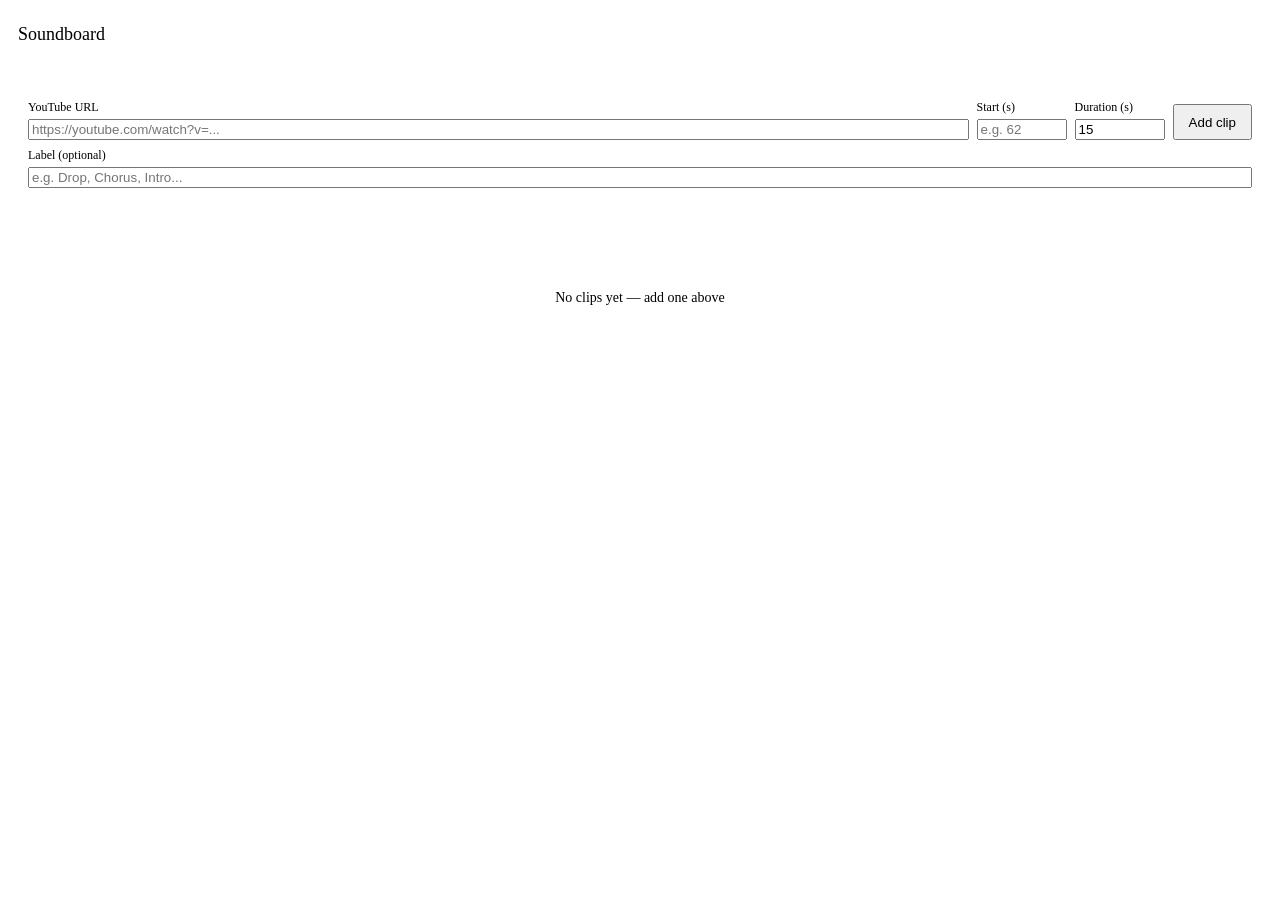
<file: index.html>
<!doctype html>
<html>
  <link rel="stylesheet" href="style.css">

<div class="sb-wrap">
  <div class="sb-header">
    <i class="ti ti-music" style="font-size:22px; color:var(--color-text-secondary)"></i>
    <h2>Soundboard</h2>
  </div>

  <div class="add-panel">
    <div class="row">
      <div>
        <label for="yt-url">YouTube URL</label>
        <input type="text" id="yt-url" placeholder="https://youtube.com/watch?v=..." />
      </div>
      <div>
        <label for="yt-start">Start (s)</label>
        <input type="number" id="yt-start" placeholder="e.g. 62" min="0" step="1" />
      </div>
      <div>
        <label for="yt-dur">Duration (s)</label>
        <input type="number" id="yt-dur" placeholder="e.g. 15" min="3" max="120" step="1" value="15" />
      </div>
      <div>
        <label style="visibility:hidden">Add</label>
        <button class="add-btn" onclick="addClip()"><i class="ti ti-plus"></i> Add clip</button>
      </div>
    </div>
    <div style="margin-top:8px">
      <label for="yt-label">Label (optional)</label>
      <input type="text" id="yt-label" placeholder="e.g. Drop, Chorus, Intro..." style="width:100%;box-sizing:border-box;" />
    </div>
    <div class="error-msg" id="err-msg"></div>
  </div>

  <div class="player-area" id="player-area">
    <div class="now-playing">
      <span style="display:flex;align-items:center;gap:6px"><i class="ti ti-player-play"></i> <span id="np-text">Playing...</span></span>
      <span class="fade-badge" id="fade-badge">Fade in</span>
    </div>
    <div id="yt-player"></div>
    <div class="vol-bar-wrap">
      <div class="vol-bar-track"><div class="vol-bar-fill" id="vol-bar"></div></div>
    </div>
  </div>

  <div class="board" id="board">
    <div class="empty-state">
      <i class="ti ti-music-off" style="font-size:28px;display:block;margin-bottom:8px"></i>
      No clips yet — add one above
    </div>
  </div>
</div>

<script src="https://www.youtube.com/iframe_api"></script>
<script>
  const FADE_DURATION = 2000; // ms for fade in / fade out
  const FADE_STEP = 50;       // ms between volume ticks

  let clips = [];
  let player = null;
  let playerReady = false;
  let currentClipId = null;
  let fadeInterval = null;
  let stopTimer = null;
  let pendingClip = null;

  function onYouTubeIframeAPIReady() {
    player = new YT.Player('yt-player', {
      height: '80', width: '100%',
      playerVars: { controls: 1, rel: 0, modestbranding: 1 },
      events: {
        onReady: () => { playerReady = true; if (pendingClip) { playClip(pendingClip); pendingClip = null; } },
        onStateChange: (e) => {
          // If video ends naturally before our timer, clean up
          if (e.data === YT.PlayerState.ENDED) stopPlayback(false);
        }
      }
    });
  }

  function parseVideoId(url) {
    try {
      const u = new URL(url.trim());
      if (u.hostname.includes('youtu.be')) return u.pathname.slice(1).split('?')[0];
      return u.searchParams.get('v');
    } catch { return null; }
  }

  function toHMS(s) {
    s = parseInt(s) || 0;
    const h = Math.floor(s/3600), m = Math.floor((s%3600)/60), sec = s%60;
    return h > 0 ? `${h}:${String(m).padStart(2,'0')}:${String(sec).padStart(2,'0')}` : `${m}:${String(sec).padStart(2,'0')}`;
  }

  function setVolBar(vol) {
    document.getElementById('vol-bar').style.width = vol + '%';
  }

  function clearTimers() {
    if (fadeInterval) { clearInterval(fadeInterval); fadeInterval = null; }
    if (stopTimer) { clearTimeout(stopTimer); stopTimer = null; }
  }

  function fadeIn(onDone) {
    setBadge('Fading in', false);
    player.setVolume(0);
    let vol = 0;
    const steps = FADE_DURATION / FADE_STEP;
    const increment = 100 / steps;
    fadeInterval = setInterval(() => {
      vol = Math.min(100, vol + increment);
      player.setVolume(vol);
      setVolBar(vol);
      if (vol >= 100) {
        clearInterval(fadeInterval); fadeInterval = null;
        setBadge('Playing', false);
        if (onDone) onDone();
      }
    }, FADE_STEP);
  }

  function fadeOut(onDone) {
    setBadge('Fading out', true);
    let vol = 100;
    const steps = FADE_DURATION / FADE_STEP;
    const decrement = 100 / steps;
    fadeInterval = setInterval(() => {
      vol = Math.max(0, vol - decrement);
      player.setVolume(vol);
      setVolBar(vol);
      if (vol <= 0) {
        clearInterval(fadeInterval); fadeInterval = null;
        if (onDone) onDone();
      }
    }, FADE_STEP);
  }

  function setBadge(text, isOut) {
    const badge = document.getElementById('fade-badge');
    badge.textContent = text;
    badge.className = 'fade-badge' + (isOut ? ' fading-out' : '');
  }

  function playClip(id) {
    if (!playerReady) { pendingClip = id; return; }
    const clip = clips.find(c => c.id === id);
    if (!clip) return;

    clearTimers();

    if (currentClipId === id) {
      stopPlayback(true);
      return;
    }

    // Stop previous cleanly
    if (currentClipId !== null) {
      player.stopVideo();
    }

    currentClipId = id;
    document.getElementById('np-text').textContent = clip.label;
    document.getElementById('player-area').classList.add('visible');
    renderBoard();

    player.setVolume(0);
    player.loadVideoById({ videoId: clip.vid, startSeconds: clip.start });
    player.playVideo();

    // Wait briefly for playback to start, then fade in
    setTimeout(() => {
      fadeIn(() => {
        // After fade in, schedule fade out before clip ends
        const sustainMs = Math.max(0, (clip.dur * 1000) - (FADE_DURATION * 2));
        stopTimer = setTimeout(() => {
          fadeOut(() => {
            player.stopVideo();
            stopPlayback(false);
          });
        }, sustainMs);
      });
    }, 400);
  }

  function stopPlayback(withFade) {
    clearTimers();
    if (withFade && player && playerReady && currentClipId !== null) {
      fadeOut(() => {
        player.stopVideo();
        finalizeStop();
      });
    } else {
      if (player && playerReady) player.stopVideo();
      finalizeStop();
    }
  }

  function finalizeStop() {
    currentClipId = null;
    setVolBar(0);
    document.getElementById('player-area').classList.remove('visible');
    renderBoard();
  }

  function addClip() {
    const url = document.getElementById('yt-url').value.trim();
    const start = parseInt(document.getElementById('yt-start').value) || 0;
    const dur = parseInt(document.getElementById('yt-dur').value) || 15;
    const label = document.getElementById('yt-label').value.trim();
    const err = document.getElementById('err-msg');

    err.textContent = '';
    if (!url) { err.textContent = 'Please enter a YouTube URL.'; return; }
    const vid = parseVideoId(url);
    if (!vid) { err.textContent = 'Could not parse a video ID from that URL.'; return; }
    if (dur < 5) { err.textContent = 'Duration should be at least 5s to allow fades.'; return; }

    clips.push({ id: Date.now(), vid, start, dur, label: label || `Clip ${clips.length + 1}` });
    document.getElementById('yt-url').value = '';
    document.getElementById('yt-start').value = '';
    document.getElementById('yt-dur').value = '15';
    document.getElementById('yt-label').value = '';
    renderBoard();
  }

  function deleteClip(id) {
    if (currentClipId === id) stopPlayback(false);
    clips = clips.filter(c => c.id !== id);
    renderBoard();
  }

  function renderBoard() {
    const board = document.getElementById('board');
    if (!clips.length) {
      board.innerHTML = '<div class="empty-state"><i class="ti ti-music-off" style="font-size:28px;display:block;margin-bottom:8px"></i>No clips yet — add one above</div>';
      return;
    }
    board.innerHTML = clips.map(c => `
      <div class="clip-card${currentClipId === c.id ? ' playing' : ''}">
        <div class="clip-title" title="${c.label}">${c.label}</div>
        <div class="clip-meta"><i class="ti ti-clock" style="font-size:11px"></i> ${toHMS(c.start)} &middot; ${c.dur}s</div>
        <div class="clip-actions">
          <button class="play-btn${currentClipId === c.id ? ' active' : ''}" onclick="playClip(${c.id})">
            <i class="ti ${currentClipId === c.id ? 'ti-player-stop' : 'ti-player-play'}"></i>
            ${currentClipId === c.id ? 'Stop' : 'Play'}
          </button>
          <button class="del-btn" onclick="deleteClip(${c.id})"><i class="ti ti-trash"></i></button>
        </div>
      </div>
    `).join('');
  }

  document.getElementById('yt-url').addEventListener('keydown', e => { if (e.key === 'Enter') addClip(); });
</script>
</html>
</file>
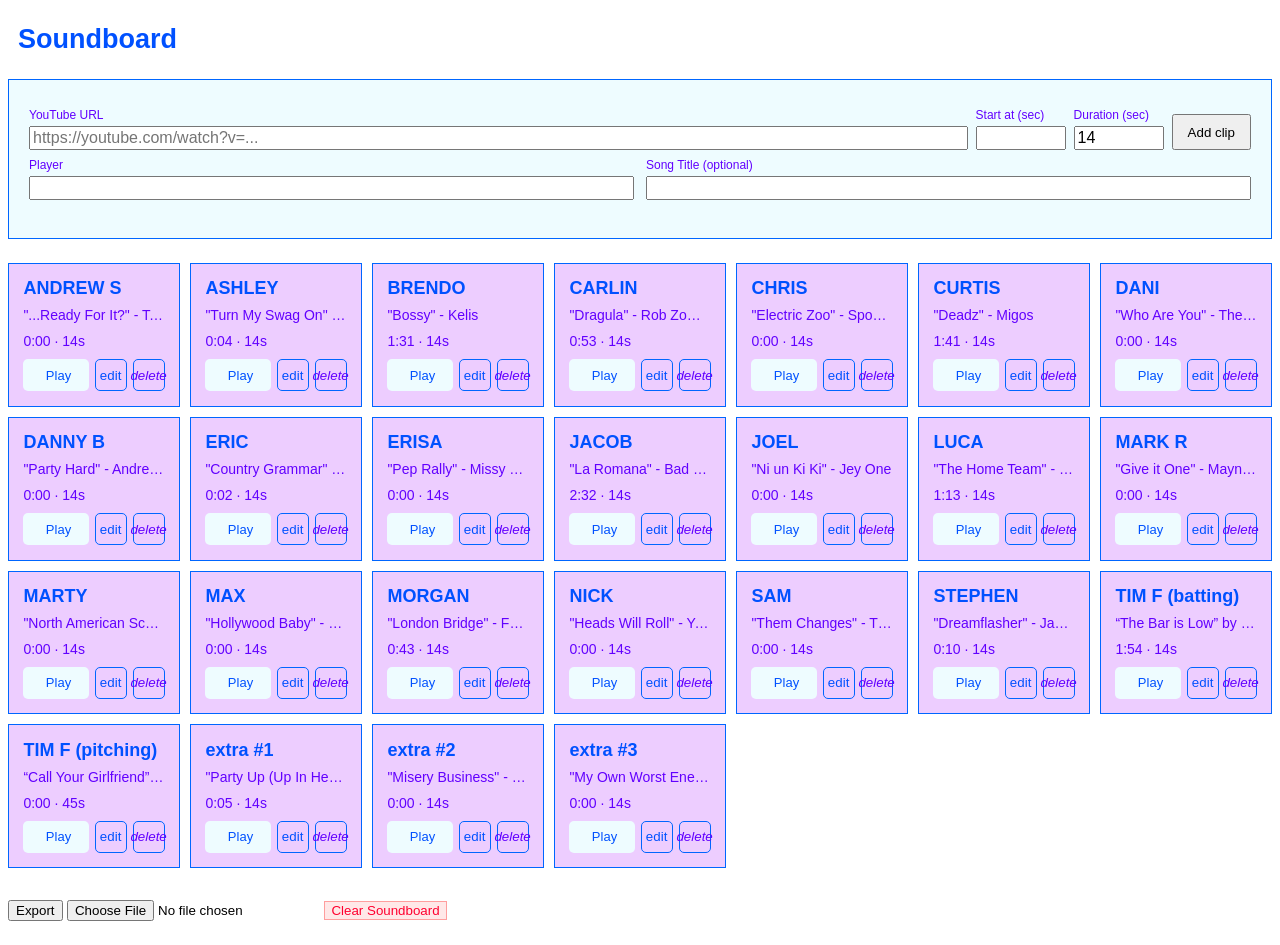
<file: soundboard1/index.html>
<!doctype html>
<html>
  <link rel="stylesheet" href="style.css">

<div class="sb-wrap">
  <div class="sb-header">
    <i class="ti ti-music" style="font-size:22px; color:var(--color-text-secondary)"></i>
    <h2>Soundboard</h2>
  </div>

  <div class="add-panel">
    <div class="row">
      <div>
        <label for="yt-url">YouTube URL</label>
        <input type="text" id="yt-url" placeholder="https://youtube.com/watch?v=..." />
      </div>
      <div>
        <label for="yt-start">Start at (sec)</label>
        <input type="number" id="yt-start" placeholder="" min="0" step="1" />
      </div>
      <div>
        <label for="yt-dur">Duration (sec)</label>
        <input type="number" id="yt-dur" placeholder="e.g. 14" min="5" max="300" step="1" value="14" />
      </div>
      <div>
        <label style="visibility:hidden">Add</label>
        <button class="add-btn" onclick="addClip()"><i class="ti ti-plus"></i> Add clip</button>
      </div>
    </div>
    <div style="margin-top:8px;display:flex;gap:12px">
      
      <div style="flex:1">
        <label for="yt-label">Player</label>
        <input type="text" id="yt-label" placeholder="" style="width:100%;box-sizing:border-box;" />
      </div>
      <div style="flex:1">
        <label for="yt-song">Song Title (optional)</label>
        <input type="text" id="yt-song" placeholder="" style="width:100%;box-sizing:border-box;" />
      </div>
    </div>
    <div class="error-msg" id="err-msg"></div>
  </div>

  <div class="player-area" id="player-area">
    <div class="now-playing">
      <span style="display:flex;align-items:center;gap:6px"><i class="ti ti-player-play"></i> <span id="np-text">Playing...</span></span>
      <span class="fade-badge" id="fade-badge">Fade in</span>
    </div>
    <div id="yt-player"></div>
    <div class="vol-bar-wrap">
      <div class="vol-bar-track"><div class="vol-bar-fill" id="vol-bar"></div></div>
    </div>
  </div>

  <div class="board" id="board">
    <div class="empty-state">
      <i class="ti ti-music-off" style="font-size:28px;display:block;margin-bottom:8px"></i>
      No clips yet — add one above
    </div>
  </div>

  <div class="modal" id="edit-modal">
    <div class="modal-content">
      <div class="modal-header">
        <h3>Edit Clip</h3>
        <button class="close-btn" onclick="closeEditModal()"><i class="ti ti-x"></i></button>
      </div>
      <div class="modal-body">
        <div>
          <label for="edit-label">Player</label>
          <input type="text" id="edit-label" placeholder="e.g. Drop, Chorus, Intro..." />
        </div>
        <div>
          <label for="edit-song">Song Title</label>
          <input type="text" id="edit-song" placeholder="e.g. Song name..." />
        </div>
        
        <div style="display:flex;gap:16px">
          <div style="flex:1">
            <label for="edit-start">Start (s)</label>
            <input type="number" id="edit-start" min="0" step="1" />
          </div>
          <div style="flex:1">
            <label for="edit-dur">Duration (s)</label>
            <input type="number" id="edit-dur" min="5" max="120" step="1" />
          </div>
        </div>
      </div>
      <div class="modal-footer">
        <button class="cancel-btn" onclick="closeEditModal()">Cancel</button>
        <button class="save-btn" onclick="saveEditClip()">Save</button>
      </div>
    </div>
  </div>

  <div class="export" id="export">
    <button onclick="exportSoundboard()">Export</button>

      <input
        type="file"
        accept=".json"
        onchange="importSoundboard(event)"
>
    <button onclick="clearSoundboard()" class="clear-btn">Clear Soundboard</button>

</div>

<script src="https://www.youtube.com/iframe_api"></script>
<script>

const STORAGE_KEY = 'youtube_soundboard_clips';

function saveSoundboard() {
  localStorage.setItem(STORAGE_KEY, JSON.stringify(clips));
}

function loadSoundboard() {
  const saved = localStorage.getItem(STORAGE_KEY);

  if (saved) {
    try {
      clips = JSON.parse(saved);

      // Ensure IDs exist if loading older data
      clips = clips.map(c => ({
        ...c,
        id: c.id || Date.now() + Math.random()
      }));

      renderBoard();
    } catch (err) {
      console.error('Failed to load soundboard:', err);
    }
  } else {
    // Try loading default JSON file
    loadDefaultFile();
  }
}

function loadDefaultFile() {
  fetch('all-nhv-sandlot.json')
    .then(response => {
      if (!response.ok) throw new Error('File not found');
      return response.json();
    })
    .then(data => {
      clips = data;
      // Ensure IDs exist
      clips = clips.map(c => ({
        ...c,
        id: c.id || Date.now() + Math.random()
      }));
      saveSoundboard();
      renderBoard();
    })
    .catch(err => {
      console.error('Failed to load default soundboard file:', err);
      renderBoard();
    });
}

  const FADE_DURATION = 1000; // ms for fade in / fade out
  const FADE_STEP = 50;       // ms between volume ticks

  let clips = [];
  let player = null;
  let playerReady = false;
  let currentClipId = null;
  let fadeInterval = null;
  let stopTimer = null;
  let pendingClip = null;
  let editingClipId = null;

  function onYouTubeIframeAPIReady() {
    player = new YT.Player('yt-player', {
      height: '80', width: '100%',
      playerVars: { controls: 1, rel: 0, modestbranding: 1 },
      events: {
        onReady: () => { playerReady = true; if (pendingClip) { playClip(pendingClip); pendingClip = null; } },
        onStateChange: (e) => {
          // If video ends naturally before our timer, clean up
          if (e.data === YT.PlayerState.ENDED) stopPlayback(false);
        }
      }
    });
  }

  function parseVideoId(url) {
    try {
      const u = new URL(url.trim());
      if (u.hostname.includes('youtu.be')) return u.pathname.slice(1).split('?')[0];
      return u.searchParams.get('v');
    } catch { return null; }
  }

  function toHMS(s) {
    s = parseInt(s) || 0;
    const h = Math.floor(s/3600), m = Math.floor((s%3600)/60), sec = s%60;
    return h > 0 ? `${h}:${String(m).padStart(2,'0')}:${String(sec).padStart(2,'0')}` : `${m}:${String(sec).padStart(2,'0')}`;
  }

  function setVolBar(vol) {
    document.getElementById('vol-bar').style.width = vol + '%';
  }

  function clearTimers() {
    if (fadeInterval) { clearInterval(fadeInterval); fadeInterval = null; }
    if (stopTimer) { clearTimeout(stopTimer); stopTimer = null; }
  }

  function fadeIn(onDone) {
    setBadge('Fading in', false);
    player.setVolume(0);
    let vol = 0;
    const steps = FADE_DURATION / FADE_STEP;
    const increment = 100 / steps;
    fadeInterval = setInterval(() => {
      vol = Math.min(100, vol + increment);
      player.setVolume(vol);
      setVolBar(vol);
      if (vol >= 100) {
        clearInterval(fadeInterval); fadeInterval = null;
        setBadge('Playing', false);
        if (onDone) onDone();
      }
    }, FADE_STEP);
  }

  function fadeOut(onDone) {
    setBadge('Fading out', true);
    let vol = 100;
    const steps = FADE_DURATION / FADE_STEP;
    const decrement = 100 / steps;
    fadeInterval = setInterval(() => {
      vol = Math.max(0, vol - decrement);
      player.setVolume(vol);
      setVolBar(vol);
      if (vol <= 0) {
        clearInterval(fadeInterval); fadeInterval = null;
        if (onDone) onDone();
      }
    }, FADE_STEP);
  }

  function setBadge(text, isOut) {
    const badge = document.getElementById('fade-badge');
    badge.textContent = text;
    badge.className = 'fade-badge' + (isOut ? ' fading-out' : '');
  }

  function playClip(id) {
    if (!playerReady) { pendingClip = id; return; }
    const clip = clips.find(c => c.id === id);
    if (!clip) return;

    clearTimers();

    if (currentClipId === id) {
      stopPlayback(true);
      return;
    }

    // Stop previous cleanly
    if (currentClipId !== null) {
      player.stopVideo();
    }

    currentClipId = id;
    document.getElementById('np-text').textContent = clip.label;
    document.getElementById('player-area').classList.add('visible');
    renderBoard();

    player.setVolume(0);
    player.loadVideoById({ videoId: clip.vid, startSeconds: clip.start });
    player.playVideo();

    // Wait briefly for playback to start, then fade in
    setTimeout(() => {
      fadeIn(() => {
        // After fade in, schedule fade out before clip ends
        const sustainMs = Math.max(0, (clip.dur * 1000) - (FADE_DURATION * 2));
        stopTimer = setTimeout(() => {
          fadeOut(() => {
            player.stopVideo();
            stopPlayback(false);
          });
        }, sustainMs);
      });
    }, 400);
  }

  function stopPlayback(withFade) {
    clearTimers();
    if (withFade && player && playerReady && currentClipId !== null) {
      fadeOut(() => {
        player.stopVideo();
        finalizeStop();
      });
    } else {
      if (player && playerReady) player.stopVideo();
      finalizeStop();
    }
  }

  function finalizeStop() {
    currentClipId = null;
    setVolBar(0);
    document.getElementById('player-area').classList.remove('visible');
    renderBoard();
  }

  function addClip() {
    const url = document.getElementById('yt-url').value.trim();
    const start = parseInt(document.getElementById('yt-start').value) || 0;
    const dur = parseInt(document.getElementById('yt-dur').value) || 14;
    const label = document.getElementById('yt-label').value.trim();
    const song = document.getElementById('yt-song').value.trim();
    const err = document.getElementById('err-msg');

    err.textContent = '';
    if (!url) { err.textContent = 'Please enter a YouTube URL.'; return; }
    const vid = parseVideoId(url);
    if (!vid) { err.textContent = 'Could not parse a video ID from that URL.'; return; }
    if (dur < 5) { err.textContent = 'Duration should be at least 5s to allow fades.'; return; }

clips.push({
  id: Date.now(),
  vid,
  start,
  dur,
  label: label || `Clip ${clips.length + 1}`,
  song: song || ''
});

saveSoundboard();
    document.getElementById('yt-url').value = '';
    document.getElementById('yt-start').value = '';
    document.getElementById('yt-dur').value = '14';
    document.getElementById('yt-label').value = '';
    document.getElementById('yt-song').value = '';
    renderBoard();
  }


  function deleteClip(id) {
    if (currentClipId === id) stopPlayback(false);
clips = clips.filter(c => c.id !== id);
saveSoundboard();
renderBoard();
  }

  document.addEventListener('DOMContentLoaded', () => {
  loadSoundboard();
});

  function renderBoard() {
    const board = document.getElementById('board');
    if (!clips.length) {
      board.innerHTML = '<div class="empty-state"><i class="ti ti-music-off" style="font-size:28px;display:block;margin-bottom:8px"></i>No clips yet — add one above</div>';
      return;
    }
    board.innerHTML = clips.map(c => `
      <div class="clip-card${currentClipId === c.id ? ' playing' : ''}" draggable="true" data-id="${c.id}">        ${c.song ? `<div class="clip-title" title="${c.label}">${c.label}</div><div class=\"clip-song\" title=\"${c.song}\">${c.song}</div>` : ''}        
        <div class="clip-meta"><i class="ti ti-clock" style="font-size:11px"></i> ${toHMS(c.start)} &middot; ${c.dur}s</div>
        <div class="clip-actions">
          <button class="play-btn${currentClipId === c.id ? ' active' : ''}" onclick="playClip(${c.id})">
            <i class="ti ${currentClipId === c.id ? 'ti-player-stop' : 'ti-player-play'}"></i>
            ${currentClipId === c.id ? 'Stop' : 'Play'}
          </button>
          <button class="edit-btn" onclick="openEditModal(${c.id})"><i class="ti ti-edit"></i>edit</button>
          <button class="del-btn" onclick="deleteClip(${c.id})"><i class="ti ti-trash">delete</i></button>
        </div>
      </div>
    `).join('');
    
    attachDragListeners();
  }

  let draggedCard = null;

  function attachDragListeners() {
    const cards = document.querySelectorAll('.clip-card');
    cards.forEach(card => {
      card.addEventListener('dragstart', handleDragStart);
      card.addEventListener('dragover', handleDragOver);
      card.addEventListener('drop', handleDrop);
      card.addEventListener('dragend', handleDragEnd);
      card.addEventListener('dragenter', handleDragEnter);
      card.addEventListener('dragleave', handleDragLeave);
    });
  }

  function handleDragStart(e) {
    draggedCard = this;
    this.classList.add('dragging');
    e.dataTransfer.effectAllowed = 'move';
  }

  function handleDragOver(e) {
    e.preventDefault();
    e.dataTransfer.dropEffect = 'move';
  }

  function handleDragEnter(e) {
    if (this !== draggedCard) {
      this.classList.add('drag-over');
    }
  }

  function handleDragLeave(e) {
    this.classList.remove('drag-over');
  }

  function handleDrop(e) {
    e.preventDefault();
    if (this !== draggedCard) {
      const draggedId = parseInt(draggedCard.dataset.id);
      const targetId = parseInt(this.dataset.id);
      
      const draggedIndex = clips.findIndex(c => c.id === draggedId);
      const targetIndex = clips.findIndex(c => c.id === targetId);
      
      if (draggedIndex !== -1 && targetIndex !== -1) {
        const [movedClip] = clips.splice(draggedIndex, 1);
        clips.splice(targetIndex, 0, movedClip);
        saveSoundboard();
        renderBoard();
      }
    }
    this.classList.remove('drag-over');
  }

  function handleDragEnd(e) {
    this.classList.remove('dragging');
    document.querySelectorAll('.clip-card').forEach(card => {
      card.classList.remove('drag-over');
    });
  }

  document.getElementById('yt-url').addEventListener('keydown', e => { if (e.key === 'Enter') addClip(); });

  function openEditModal(id) {
    const clip = clips.find(c => c.id === id);
    if (!clip) return;
    
    editingClipId = id;
    document.getElementById('edit-song').value = clip.song || '';
    document.getElementById('edit-label').value = clip.label;
    document.getElementById('edit-start').value = clip.start;
    document.getElementById('edit-dur').value = clip.dur;
    document.getElementById('edit-modal').classList.add('open');
  }

  function closeEditModal() {
    document.getElementById('edit-modal').classList.remove('open');
    editingClipId = null;
  }

  function saveEditClip() {
    if (!editingClipId) return;
    
    const clip = clips.find(c => c.id === editingClipId);
    if (!clip) return;
    
    const song = document.getElementById('edit-song').value.trim();
    const label = document.getElementById('edit-label').value.trim();
    const start = parseInt(document.getElementById('edit-start').value) || 0;
    const dur = parseInt(document.getElementById('edit-dur').value) || 14;
    
    if (dur < 5) {
      alert('Duration should be at least 5s to allow fades.');
      return;
    }
    
    clip.song = song || '';
    clip.label = label || 'Untitled Clip';
    clip.start = start;
    clip.dur = dur;
    
    saveSoundboard();
    closeEditModal();
    renderBoard();
  }

  document.addEventListener('keydown', e => {
    if (e.key === 'Escape') closeEditModal();
  });
function exportSoundboard() {
  const blob = new Blob(
    [JSON.stringify(clips, null, 2)],
    { type: 'application/json' }
  );

  const a = document.createElement('a');
  a.href = URL.createObjectURL(blob);
  a.download = 'soundboard.json';
  a.click();

  URL.revokeObjectURL(a.href);
}

function importSoundboard(event) {
  const file = event.target.files[0];
  if (!file) return;

  const reader = new FileReader();

  reader.onload = e => {
    try {
      clips = JSON.parse(e.target.result);
      saveSoundboard();
      renderBoard();
    } catch {
      alert('Invalid soundboard file.');
    }
  };

  reader.readAsText(file);
}

function clearSoundboard() {
  if (confirm('Are you sure you want to clear all clips? This cannot be undone.')) {
    clips = [];
    saveSoundboard();
    renderBoard();
  }
}

</script>
</html>
</file>
<file: style.css>
.sb-wrap { padding: 1rem 0; font-family: var(--font-sans); }
  .sb-header { display: flex; align-items: center; gap: 10px; margin-bottom: 1.5rem; }
  .sb-header h2 { font-size: 18px; font-weight: 500; margin: 0; color: var(--color-text-primary); }
  .add-panel { background: var(--color-background-secondary); border-radius: var(--border-radius-lg); border: 0.5px solid var(--color-border-tertiary); padding: 1rem 1.25rem; margin-bottom: 1.5rem; }
  .add-panel .row { display: grid; grid-template-columns: 1fr 90px 90px auto; gap: 8px; align-items: end; }
  .add-panel label { font-size: 12px; color: var(--color-text-secondary); display: block; margin-bottom: 4px; }
  .add-panel input { width: 100%; box-sizing: border-box; }
  .add-btn { height: 36px; padding: 0 14px; white-space: nowrap; }
  .board { display: grid; grid-template-columns: repeat(auto-fill, minmax(160px, 1fr)); gap: 10px; }
  .clip-card { background: var(--color-background-primary); border: 0.5px solid var(--color-border-tertiary); border-radius: var(--border-radius-lg); padding: 0.9rem; display: flex; flex-direction: column; gap: 8px; }
  .clip-card.playing { border-color: #5DCAA5; border-width: 1.5px; }
  .clip-title { font-size: 13px; font-weight: 500; color: var(--color-text-primary); white-space: nowrap; overflow: hidden; text-overflow: ellipsis; }
  .clip-meta { font-size: 11px; color: var(--color-text-secondary); }
  .clip-actions { display: flex; gap: 6px; margin-top: 2px; }
  .play-btn { flex: 1; height: 32px; font-size: 13px; display: flex; align-items: center; justify-content: center; gap: 5px; cursor: pointer; border-radius: var(--border-radius-md); background: var(--color-background-secondary); border: 0.5px solid var(--color-border-secondary); color: var(--color-text-primary); transition: background 0.15s; }
  .play-btn:hover { background: var(--color-background-tertiary); }
  .play-btn.active { background: #E1F5EE; color: #0F6E56; border-color: #5DCAA5; }
  .del-btn { height: 32px; width: 32px; display: flex; align-items: center; justify-content: center; cursor: pointer; border-radius: var(--border-radius-md); background: transparent; border: 0.5px solid var(--color-border-tertiary); color: var(--color-text-secondary); transition: background 0.15s; }
  .del-btn:hover { background: var(--color-background-danger); color: var(--color-text-danger); }
  .empty-state { text-align: center; padding: 2rem 1rem; color: var(--color-text-secondary); font-size: 14px; grid-column: 1/-1; }
  .error-msg { font-size: 12px; color: var(--color-text-danger); margin-top: 6px; min-height: 16px; }
  .player-area { margin-bottom: 1.5rem; border-radius: var(--border-radius-lg); overflow: hidden; display: none; border: 0.5px solid var(--color-border-tertiary); }
  .player-area.visible { display: block; }
  .now-playing { font-size: 12px; color: var(--color-text-secondary); padding: 6px 10px; background: var(--color-background-secondary); display: flex; align-items: center; justify-content: space-between; gap: 6px; }
  .fade-badge { font-size: 10px; padding: 2px 7px; border-radius: 20px; background: #E1F5EE; color: #0F6E56; font-weight: 500; }
  .fade-badge.fading-out { background: #FDE8E8; color: #9B1C1C; }
  #yt-player { display: block; width: 100%; height: 80px; border: none; }
  .vol-bar-wrap { padding: 4px 10px 6px; background: var(--color-background-secondary); }
  .vol-bar-track { height: 4px; border-radius: 2px; background: var(--color-border-tertiary); position: relative; overflow: hidden; }
  .vol-bar-fill { height: 100%; border-radius: 2px; background: #5DCAA5; width: 0%; transition: width 0.1s linear; }
</file>
<file: soundboard1/style.css>
html {
  --color-text-primary: #0051ff;
  --color-text-secondary: #6200ff;
  --color-border-tertiary: #0066ff;
  --color-background-primary: #edcdff;
  --color-background-secondary: #eefcff;
  --color-background-tertiary: #ff99eb;
  --border-radius-md: 5px;

}
 
 .sb-wrap { padding: 1rem 0; font-family: sans-serif; }
  .sb-header { display: flex; align-items: center; gap: 10px; margin-bottom: 1.5rem; }
  .sb-header h2 { font-size: 3vh; font-weight: 900; margin: 0; color: var(--color-text-primary); }
  .add-panel { background: var(--color-background-secondary); border-radius: var(--border-radius-lg); border: 0.5px solid var(--color-border-tertiary); padding: 1rem 1.25rem; margin-bottom: 1.5rem; }
  .add-panel .row { display: grid; grid-template-columns: 1fr 90px 90px auto; gap: 8px; align-items: end; }
  .add-panel label { font-size: 12px; color: var(--color-text-secondary); display: block; margin-bottom: 4px; }
  .add-panel input { width: 100%; box-sizing: border-box; font-size: 1em; }
  .add-btn { height: 36px; padding: 0 14px; white-space: nowrap; }
  .board { display: grid; grid-template-columns: repeat(auto-fill, minmax(160px, 1fr)); gap: 10px; }
  .export { padding-top: 2em}
  .clear-btn { background-color: #FFE8E8; color: #ff002f; border: 0.5px solid #ff9e9e; }
  .clear-btn:hover { background-color: #FF6B6B; color: white; }
  .clip-card { background: var(--color-background-primary); border: 1px solid var(--color-border-tertiary); border-radius: var(--border-radius-lg); padding: 0.9rem; display: flex; flex-direction: column; gap: 8px; }
  .clip-card.playing { border-color: #5DCAA5; border-width: 1.5px; }
  .clip-title { font-size: 18px; font-weight: 900; color: var(--color-text-primary); white-space: nowrap; overflow: hidden; text-overflow: ellipsis; }
  .clip-song { font-size: 14px; color: var(--color-text-secondary); white-space: nowrap; overflow: hidden; text-overflow: ellipsis; margin-bottom: 2px; }
  .clip-meta { font-size: 14px; color: var(--color-text-secondary); }
  .clip-actions { display: flex; gap: 6px; margin-top: 2px; }
  .play-btn { flex: 1; height: 32px; font-size: 13px; display: flex; align-items: center; justify-content: center; gap: 5px; cursor: pointer; border-radius: var(--border-radius-md); background: var(--color-background-secondary); border: 0.5px solid var(--color-border-secondary); color: var(--color-text-primary); transition: background 0.15s; }
  .play-btn:hover { background: var(--color-background-tertiary); }
  .play-btn.active { background: #E1F5EE; color: #0F6E56; border-color: #5DCAA5; }
  .del-btn { height: 32px; width: 32px; display: flex; align-items: center; justify-content: center; cursor: pointer; border-radius: var(--border-radius-md); background: transparent; border: 0.5px solid var(--color-border-tertiary); color: var(--color-text-secondary); transition: background 0.15s; }
  .del-btn:hover { background: var(--color-background-danger); color: var(--color-text-danger); }
  .empty-state { text-align: center; padding: 2rem 1rem; color: var(--color-text-secondary); font-size: 14px; grid-column: 1/-1; }
  .error-msg { font-size: 12px; color: var(--color-text-danger); margin-top: 6px; min-height: 16px; }
  .player-area { margin-bottom: 1.5rem; border-radius: var(--border-radius-lg); overflow: hidden; display: none; border: 0.5px solid var(--color-border-tertiary); }
  .player-area.visible { display: block; }
  .now-playing { font-size: 12px; color: var(--color-text-secondary); padding: 6px 10px; background: var(--color-background-secondary); display: flex; align-items: center; justify-content: space-between; gap: 6px; }
  .fade-badge { font-size: 10px; padding: 2px 7px; border-radius: 20px; background: #E1F5EE; color: #0F6E56; font-weight: 500; }
  .fade-badge.fading-out { background: #FDE8E8; color: #9B1C1C; }
  #yt-player { display: block; width: 100%; height: 80px; border: none; }
  .vol-bar-wrap { padding: 4px 10px 6px; background: var(--color-background-secondary); }
  .vol-bar-track { height: 4px; border-radius: 2px; background: var(--color-border-tertiary); position: relative; overflow: hidden; }
  .vol-bar-fill { height: 100%; border-radius: 2px; background: #5DCAA5; width: 0%; transition: width 0.1s linear; }
  .clip-card { cursor: move; }
  .clip-card.dragging { opacity: 0.5; border-style: dashed; }
  .clip-card.drag-over { border-color: #5DCAA5; border-width: 2px; background: rgba(93, 202, 165, 0.1); }
  .edit-btn { height: 32px; width: 32px; display: flex; align-items: center; justify-content: center; cursor: pointer; border-radius: var(--border-radius-md); background: transparent; border: 0.5px solid var(--color-border-tertiary); color: var(--color-text-primary); transition: background 0.15s; }
  .edit-btn:hover { background: var(--color-background-tertiary); }
  
  .modal { display: none; position: fixed; top: 0; left: 0; right: 0; bottom: 0; background: rgba(0, 0, 0, 0.5); z-index: 1000; align-items: center; justify-content: center; }
  .modal.open { display: flex; }
  .modal-content { background: var(--color-background-secondary); border-radius: var(--border-radius-lg); border: 0.5px solid var(--color-border-tertiary); width: 90%; max-width: 400px; box-shadow: 0 4px 12px rgba(0, 0, 0, 0.15); }
  .modal-header { display: flex; align-items: center; justify-content: space-between; padding: 1rem 1.25rem; border-bottom: 0.5px solid var(--color-border-tertiary); }
  .modal-header h3 { margin: 0; color: var(--color-text-primary); font-size: 18px; }
  .close-btn { background: transparent; border: none; font-size: 20px; cursor: pointer; color: var(--color-text-secondary); padding: 0; display: flex; align-items: center; justify-content: center; }
  .close-btn:hover { color: var(--color-text-primary); }
  .modal-body { padding: 1.25rem; display: flex; flex-direction: column; gap: 12px; }
  .modal-body label { font-size: 12px; color: var(--color-text-secondary); display: block; margin-bottom: 4px; }
  .modal-body input { width: 100%; box-sizing: border-box; font-size: 1em; padding: 8px; border: 0.5px solid var(--color-border-tertiary); border-radius: var(--border-radius-md); font-family: sans-serif; }
  .modal-body input:focus { outline: none; border-color: var(--color-text-primary); }
  .modal-footer { display: flex; gap: 8px; padding: 1rem 1.25rem; border-top: 0.5px solid var(--color-border-tertiary); justify-content: flex-end; }
  .cancel-btn, .save-btn { padding: 8px 16px; border-radius: var(--border-radius-md); border: 0.5px solid var(--color-border-tertiary); cursor: pointer; font-size: 13px; font-weight: 500; transition: background 0.15s; }
  .cancel-btn { background: transparent; color: var(--color-text-secondary); }
  .cancel-btn:hover { background: var(--color-background-primary); }
  .save-btn { background: var(--color-text-primary); color: white; border-color: var(--color-text-primary); }
  .save-btn:hover { opacity: 0.9; }



  @media all and (min-width:768px) and (max-width: 1024px) {
    .sb-wrap { padding: 1rem 0.5rem; }
    .add-panel .row { grid-template-columns: 1fr 80px 80px auto; }
    .play-btn { height: 6vh; font-size: 2em; }
    .del-btn { height: 100%; width: 10%vw; }
    .add-panel .row { display: grid; grid-template-columns: 1fr 90px 90px auto; gap: 8px; align-items: end; }
    .add-panel label { font-size: 2em; color: var(--color-text-secondary); display: block; margin-bottom: 4px; }
    .add-panel input { width:100%; box-sizing: border-box; height: 2em; font-size: 2em; }
    .add-btn { height: 4em; padding: 0 14px; white-space: nowrap; }

    .board { display: grid; grid-template-columns: repeat(auto-fill, minmax(30vw, 1fr)); gap: 10px; }
    .export { padding-top: 2rem}
    .clip-card { background: var(--color-background-primary); border: 1px solid var(--color-border-tertiary); border-radius: var(--border-radius-lg); padding: 0.9rem; display: flex; flex-direction: column; gap: 10px; width: 90%; height: 100%; }

    .clip-card.playing { border-color: #5DCAA5; border-width: 1.5px; }
    .clip-title { font-size: 3em; font-weight: 900; color: var(--color-text-primary); white-space: nowrap; overflow: hidden; text-overflow: ellipsis; }
    .clip-meta, .clip-song { font-size: 1.5em; color: var(--color-text-secondary); }
    .edit-btn { height: 100%; width: 6vw; display: flex; align-items: center; justify-content: center; cursor: pointer; border-radius: var(--border-radius-md); background: transparent; border: 0.5px solid var(--color-border-tertiary); color: var(--color-text-primary); transition: background 0.15s; }
    .edit-btn:hover { background: var(--color-background-tertiary); }
    .player-area { display: none; }
    .export { padding-top: 8%}

  }
</file>
